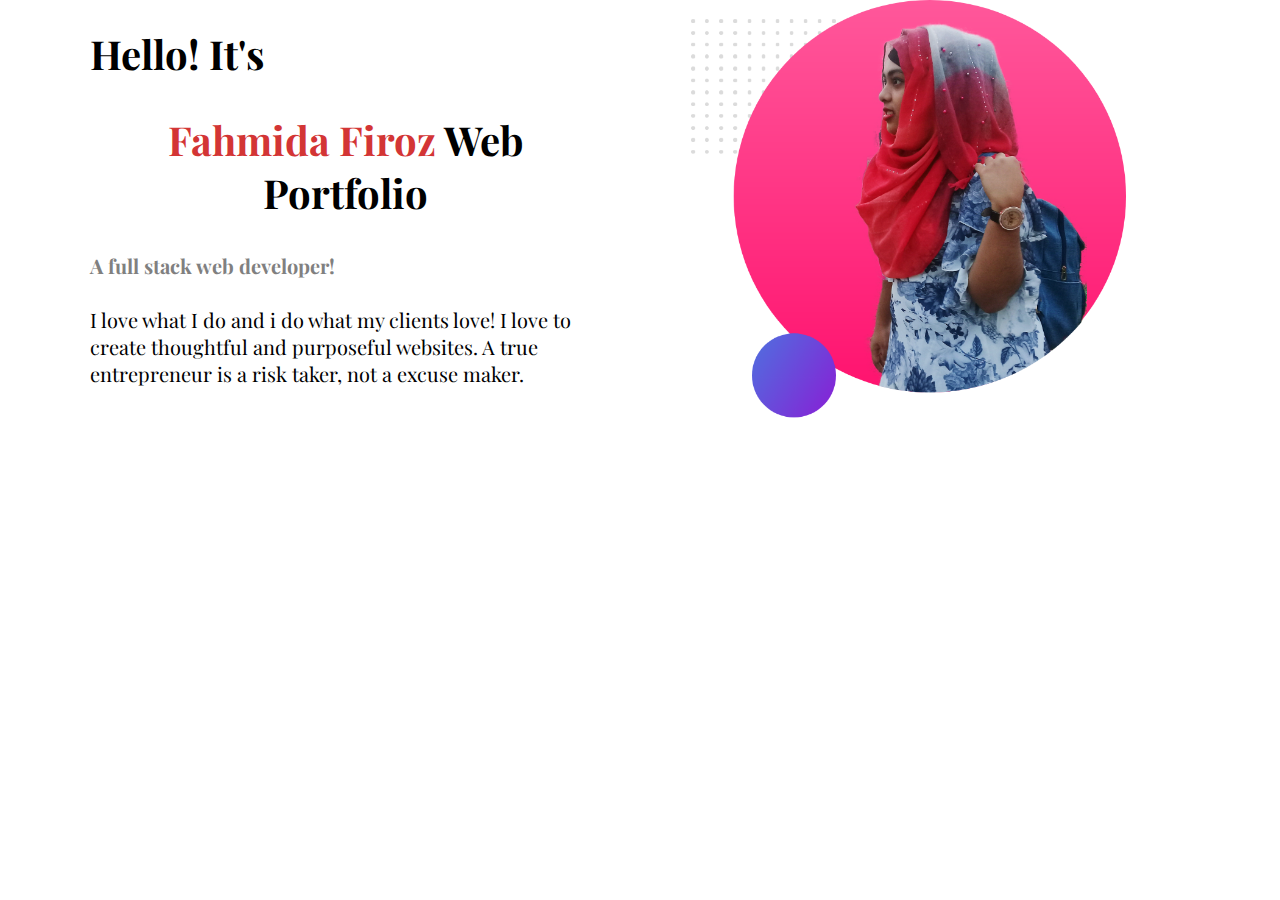
<file: index.html>
<!DOCTYPE html>
<html lang="en">
<head>
    <meta charset="UTF-8">
    <meta name="viewport" content="width=device-width, initial-scale=1.0">
    <title>My Web Portfolio</title>
    <link rel="preconnect" href="https://fonts.gstatic.com">
    <link href="https://fonts.googleapis.com/css2?family=Playfair+Display&display=swap" rel="stylesheet">
    <link rel="stylesheet" href="style.css">
</head>
<body>
    <section>
        <div class="half-width">
            <h1>Hello! It's</h1>
            <h2><span class="name-highlight">Fahmida Firoz</span> Web Portfolio</h2>
            <h4>A full stack web developer!</h4>
            <p>I love what I do and i do what my clients love! I love to create thoughtful and purposeful websites. A true entrepreneur is a risk taker, not a excuse maker.</p>
        </div>
        <div class="half-width img">
            <img src="images/profile1.png.png" alt="">
        </div>
    </section>
</body>
</html>
</file>
<file: style.css>
body{
    font-family: 'Playfair Display', serif;
    margin: 0%;
}
h1{
    font-size: 40px;
}
h3{
    font-size: 45px;
}
h4{
    font-size: 20px;
    color: grey;
}
.name-highlight{
    color: rgb(211, 53, 53);
}
.half-width{
    width: 40%;
    float: left;
    margin-left: 5%;
    padding-left: 2%;
}
.half-width img{
    width: 85%;
}
p{
    font-size: 20px;
}
.top-banner{
    background-image: url("shapes/top-banner.png.png");
    background-repeat: no-repeat;
}
section{
    height: 500px;
}
.button{
    text-decoration: none;
    background-image: linear-gradient(45deg, lightsalmon, rgb(212, 84, 67));
    padding: 10px 20px;
    border-radius: 5px;
    color: whitesmoke;
    font-weight: 800;
}
.bottom-banner{
    background-image: url("shapes/dream-bg.png.png");
    background-repeat: no-repeat;
    background-position: right;
}
.button2{
    text-decoration: none;
    background-image: linear-gradient(45deg, lightsalmon, rgb(212, 84, 67));
    padding: 3px 20px;
    border-radius: 5px;
    color: whitesmoke;
    font-weight: 800;
}
h2{
    text-align: center;
    font-size: 40px;
}
.column{
    width: 30%;
    margin: 1%;
    float: left;
    padding: 1px;
    box-shadow: 10px 10px 30px;
    border-radius: 10px;
}
.row::after{
    content: "";
    display: table;
    clear: both;
}
.border{
    background-color: rgb(240, 239, 239);
    border-radius: 10px;
}
.box{
    background-color: tomato;
    background-position: center;
    text-align: center;
    margin: 5%;
    padding: 2%;
    border-radius: 10px;
}
.ending{
    text-align: center;
}
.icon{
    width: 2%;
}
</file>
